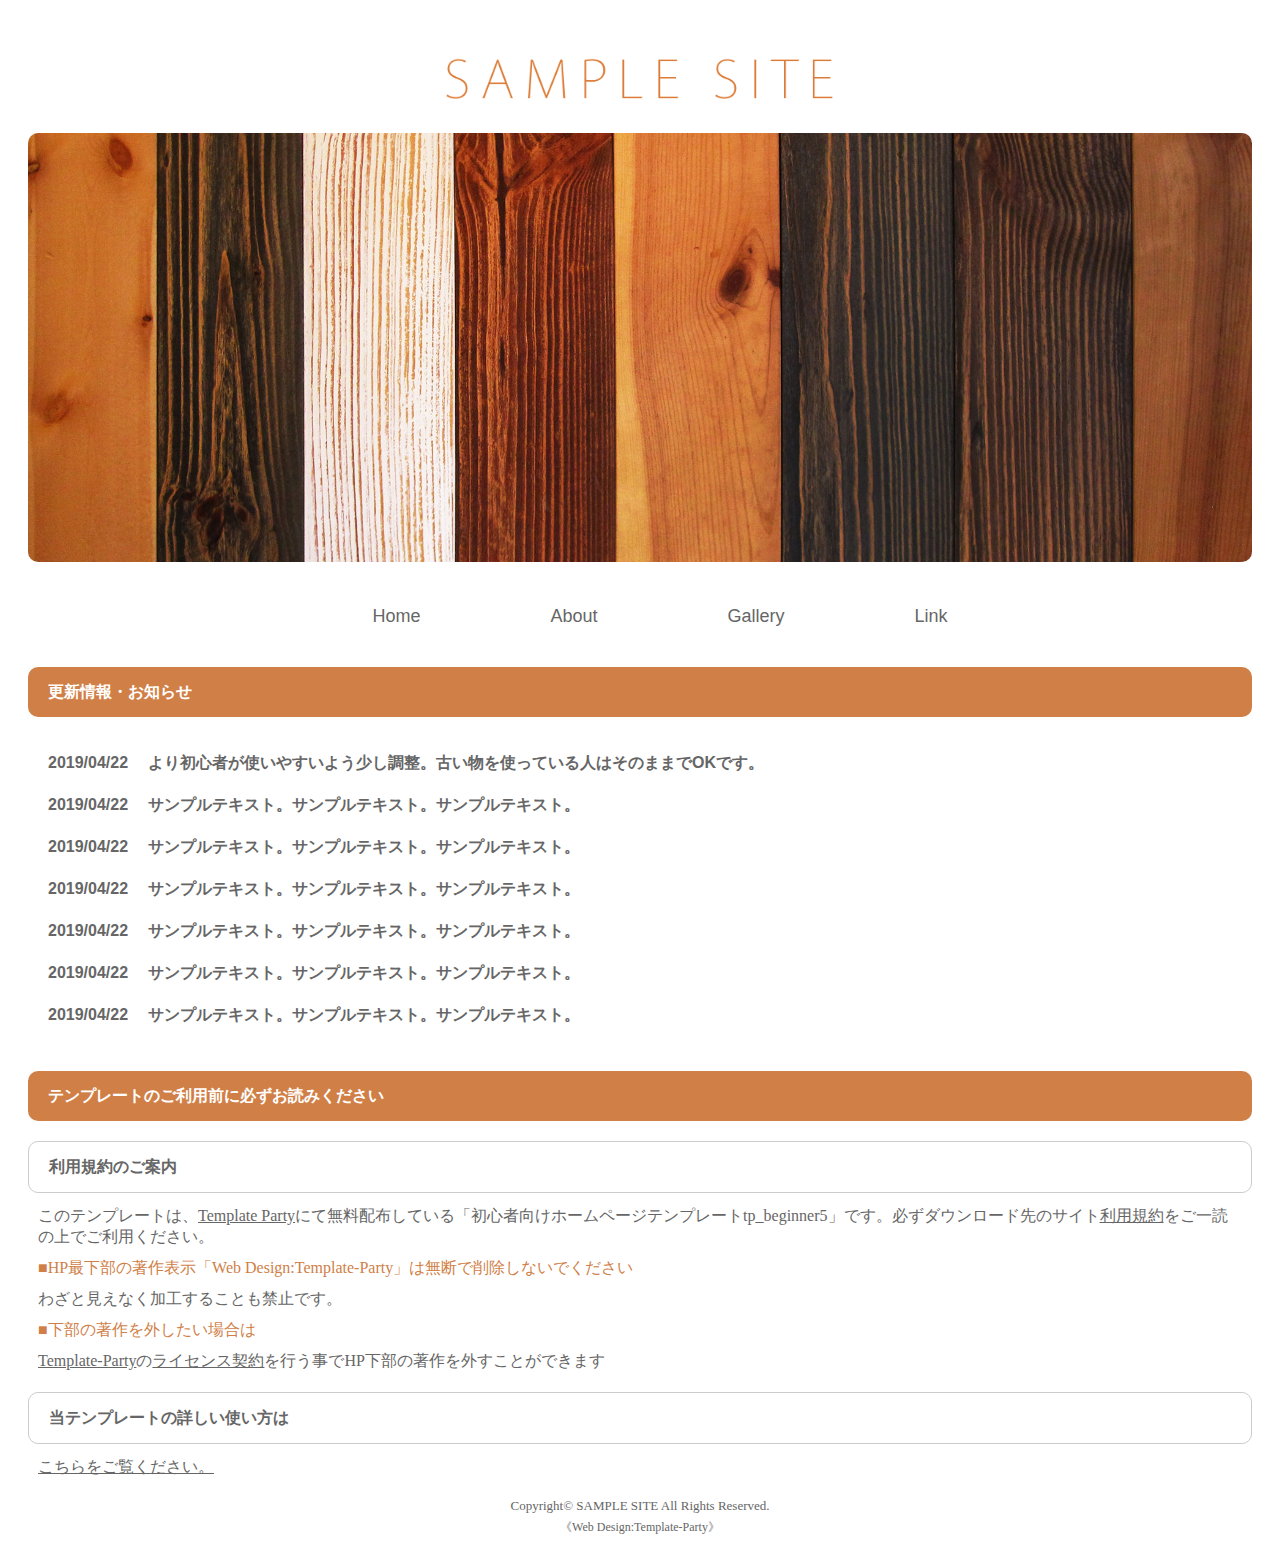
<file: index.html>
<!DOCTYPE html>
<html lang="en">
<head>
  <meta charset="UTF-8">
  <meta name="viewport" content="width=device-width, initial-scale=1.0">
  <title>課題1</title>
  <link rel="stylesheet" href="style.css">
</head>
<body>
    <div class="container">

      <header class="header">
        <div class="header-img">
          <img class="header-logo" src="課題1img/logo.png" alt="logp.png">
          <img class="main-img" src="課題1img/mainimg.jpg" alt="mainimg.jpg">
          
        </div>
        <div class="link-site">
          <ul class="link-site-ul">
            <li class="link-site-li"><a class="link-site-item" href="index.html">Home</a></li>
            <li class="link-site-li"><a class="link-site-item" href="about.html">About</a></li>
            <li class="link-site-li"><a class="link-site-item" href="gallery.html">Gallery</a></li>
            <li class="link-site-li"><a class="link-site-item" href="link.html">Link</a></li>
          </ul>
        </div>
      </header>
      <main class="main">
        <div class="info">
          <h1 class="info-h1">更新情報・お知らせ</h1>
          <div class="info-day">
            <ul class="info-day-ul">
              <li class="info-day-li"><span class="date">2019/04/22</span>より初心者が使いやすいよう少し調整。古い物を使っている人はそのままでOKです。</li>
              <li class="info-day-li"><span class="date">2019/04/22</span>サンプルテキスト。サンプルテキスト。サンプルテキスト。</li>
              <li class="info-day-li"><span class="date">2019/04/22</span>サンプルテキスト。サンプルテキスト。サンプルテキスト。</li>
              <li class="info-day-li"><span class="date">2019/04/22</span>サンプルテキスト。サンプルテキスト。サンプルテキスト。</li>
              <li class="info-day-li"><span class="date">2019/04/22</span>サンプルテキスト。サンプルテキスト。サンプルテキスト。</li>
              <li class="info-day-li"><span class="date">2019/04/22</span>サンプルテキスト。サンプルテキスト。サンプルテキスト。</li>
              <li class="info-day-li"><span class="date">2019/04/22</span>サンプルテキスト。サンプルテキスト。サンプルテキスト。</li>
          </div>
          <h1 class="info-h1">テンプレートのご利用前に必ずお読みください</h1>
          <h2 class="info-h2">利用規約のご案内</h2>
          <div class="info-p-div">
            <p class="info-p">このテンプレートは、<a href="#" class="info-a">Template Party</a>にて無料配布している「初心者向けホームページテンプレートtp_beginner5」です。必ずダウンロード先のサイト<a href="#" class="info-a">利用規約</a>をご一読の上でご利用ください。</p>
            <p class="info-p info-p-color">■HP最下部の著作表示「Web Design:Template-Party」は無断で削除しないでください</p>
            <p class="info-p">わざと見えなく加工することも禁止です。</p>
            <p class="info-p info-p-color">■下部の著作を外したい場合は</p>
            <p class="info-p"><a href="#" class="info-a">Template-Party</a>の<a href="#" class="info-a">ライセンス契約</a>を行う事でHP下部の著作を外すことができます</p>
          </div>
          <h2 class="info-h2">当テンプレートの詳しい使い方は</h2>
          <a href="#" class="info-a" id="a-tag">こちらをご覧ください。</a>
          
        </div>
        
      </main>
      <footer class="footer">
        Copyright© <a href="#" class="footer-a">SAMPLE SITE</a> All Rights Reserved.
        <div class="footer-under">
          《<a href="#">Web Design:Template-Party</a>》
        </div> 
      </footer>
      
    </div>
  </body>
  </html>
</file>
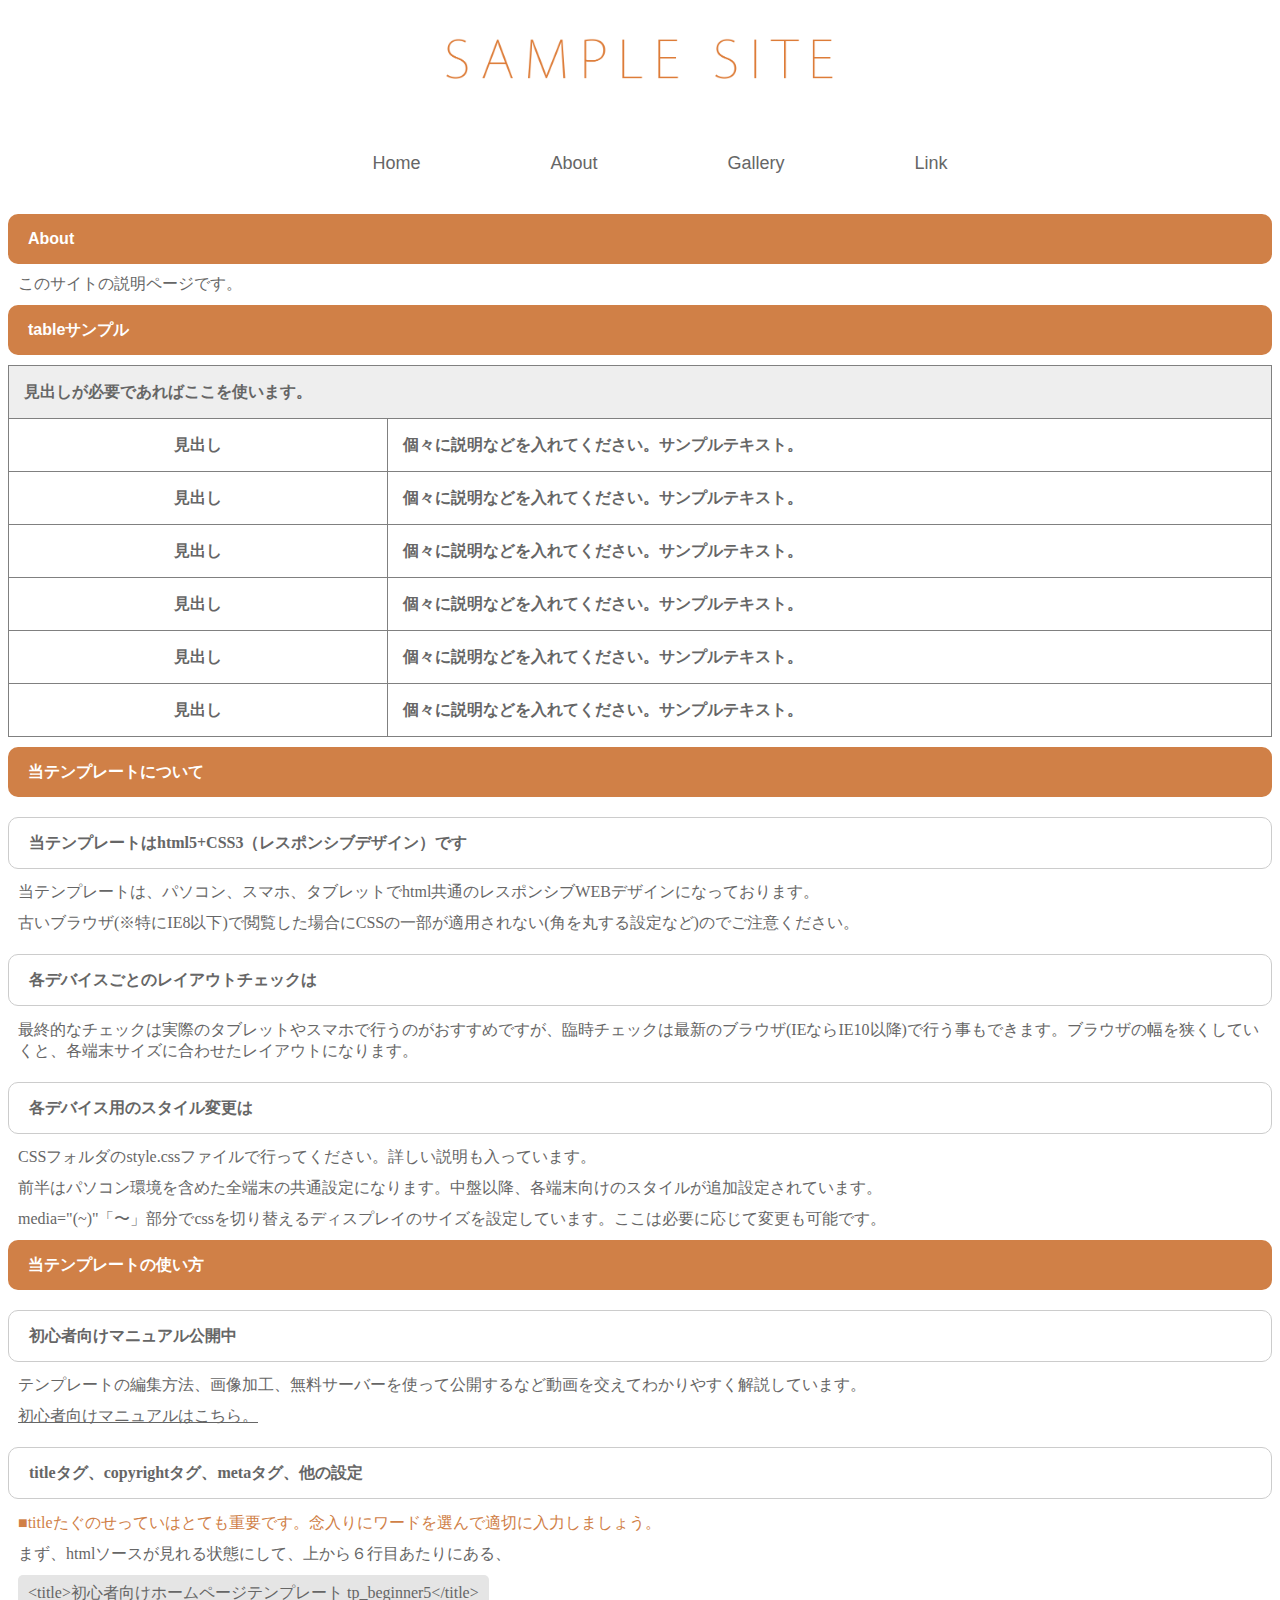
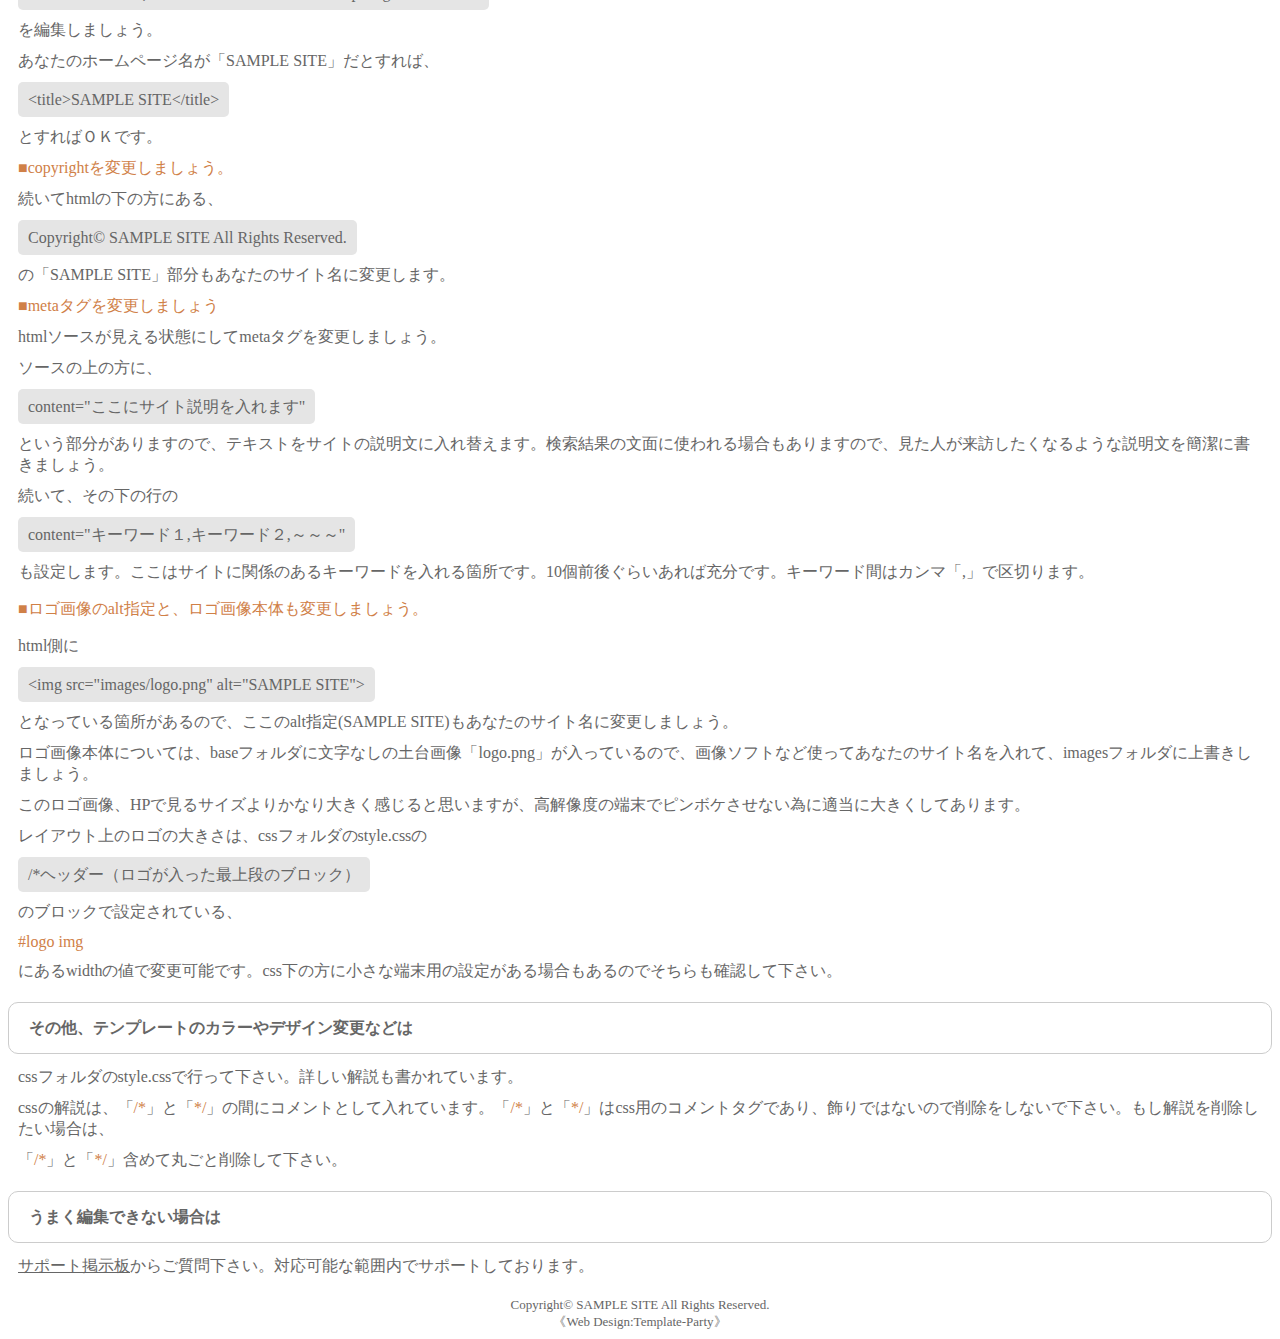
<file: about.html>
<!DOCTYPE html>
<html lang="ja">
<head>
  <meta charset="UTF-8">
  <meta name="viewport" content="width=device-width, initial-scale=1.0">
  <title>課題1</title>
  <link rel="stylesheet" href="style.css">
</head>
<body>
  <header class="header">
    <header class="header">
      <div class="header-img">
        <img class="header-logo" src="課題1img/logo.png">
      </div>
      <div class="link-site">
        <ul class="link-site-ul">
          <li class="link-site-li"><a class="link-site-item" href="index.html">Home</a></li>
          <li class="link-site-li"><a class="link-site-item" href="about.html">About</a></li>
          <li class="link-site-li"><a class="link-site-item" href="gallery.html">Gallery</a></li>
          <li class="link-site-li"><a class="link-site-item" href="link.html">Link</a></li>
        </ul>
    </div>
  </header>
  <main class="main">
    <div class="info">
      <h1 class="info-h1">About</h1>
      <div class="info-p-div">
        <p class="info-p">このサイトの説明ページです。</p>

      </div>
      <h1 class="info-h1">tableサンプル</h1>
        <!-- <table border="1" class="table">
        </table> -->
        <table border="1" class="table" style="border-collapse: collapse">
              <tr>
                <th class="th" colspan="2" align="left">見出しが必要であればここを使います。</th>
              </tr>
          <tr>
            <td class="td1">見出し</td><td class="td2">個々に説明などを入れてください。サンプルテキスト。</td>
          </tr>
          <tr>
            <td class="td1">見出し</td><td class="td2">個々に説明などを入れてください。サンプルテキスト。</td>
          </tr>
          <tr>
            <td class="td1">見出し</td><td class="td2">個々に説明などを入れてください。サンプルテキスト。</td>
          </tr>
          <tr>
            <td class="td1">見出し</td><td class="td2">個々に説明などを入れてください。サンプルテキスト。</td>
          </tr>
          <tr>
            <td class="td1">見出し</td><td class="td2">個々に説明などを入れてください。サンプルテキスト。</td>
          </tr>
          <tr>
            <td class="td1">見出し</td><td class="td2">個々に説明などを入れてください。サンプルテキスト。</td>
          </tr>
          
        </table>
       
      <div class="info-day">
        
      </div>
      <h1 class="info-h1">当テンプレートについて</h1>
      <h2 class="info-h2">当テンプレートはhtml5+CSS3（レスポンシブデザイン）です</h2>
      <div class="info-p-div">
        <p class="info-p">当テンプレートは、パソコン、スマホ、タブレットでhtml共通のレスポンシブWEBデザインになっております。</p>
        <p class="info-p">古いブラウザ(※特にIE8以下)で閲覧した場合にCSSの一部が適用されない(角を丸する設定など)のでご注意ください。</p>

      </div>
      <h2 class="info-h2">各デバイスごとのレイアウトチェックは</h2>
      <div class="info-p-div">
        <p class="info-p">最終的なチェックは実際のタブレットやスマホで行うのがおすすめですが、臨時チェックは最新のブラウザ(IEならIE10以降)で行う事もできます。ブラウザの幅を狭くしていくと、各端末サイズに合わせたレイアウトになります。</p>
      </div>
      <h2 class="info-h2">各デバイス用のスタイル変更は</h2>
      <div class="info-p-div">
        <p class="info-p">CSSフォルダのstyle.cssファイルで行ってください。詳しい説明も入っています。</p>
        <p class="info-p">前半はパソコン環境を含めた全端末の共通設定になります。中盤以降、各端末向けのスタイルが追加設定されています。</p>
        <p class="info-p">media="(~)"「〜」部分でcssを切り替えるディスプレイのサイズを設定しています。ここは必要に応じて変更も可能です。</p>

      </div>
      <h1 class="info-h1">当テンプレートの使い方</h1>
      <h2 class="info-h2">初心者向けマニュアル公開中</h2>
      <div class="info-p-div">
        <p class="info-p">テンプレートの編集方法、画像加工、無料サーバーを使って公開するなど動画を交えてわかりやすく解説しています。</p>
        <a class="info-a" href="#">初心者向けマニュアルはこちら。</a>
      </div>
      <h2 class="info-h2">titleタグ、copyrightタグ、metaタグ、他の設定</h2>
      <div class="info-p-div">

        <p class="info-p info-p-color">■titleたぐのせっていはとても重要です。念入りにワードを選んで適切に入力しましょう。</p>
        <p class="info-p">まず、htmlソースが見れる状態にして、上から６行目あたりにある、
          <p class="info-p info-p2">&lt;title&gt;初心者向けホームページテンプレート tp_beginner5&lt;/title&gt;</p>
          <p class="info-p">を編集しましょう。</p>
          <p class="info-p">あなたのホームページ名が「SAMPLE SITE」だとすれば、           
          <p class="info-p info-p2">&lt;title&gt;SAMPLE SITE&lt;/title&gt;
          </p>
          <p class="info-p">とすればＯＫです。</p>
        <p class="info-p info-p-color">■copyrightを変更しましょう。</p>
        <p class="info-p">続いてhtmlの下の方にある、
          <p class="info-p info-p2">Copyright© SAMPLE SITE All Rights Reserved.
            <p class="info-p">の「SAMPLE SITE」部分もあなたのサイト名に変更します。</p>
        <p class="info-p info-p-color">■metaタグを変更しましょう</p>
        <p class="info-p">htmlソースが見える状態にしてmetaタグを変更しましょう。</p>
        <p class="info-p">ソースの上の方に、<p class="info-p info-p2">content="ここにサイト説明を入れます"</p>
        <p class="info-p">という部分がありますので、テキストをサイトの説明文に入れ替えます。検索結果の文面に使われる場合もありますので、見た人が来訪したくなるような説明文を簡潔に書きましょう。</p>
        <p class="info-p">続いて、その下の行の<p class="info-p info-p2">content="キーワード１,キーワード２,～～～"</p>
        <p class="info-p">も設定します。ここはサイトに関係のあるキーワードを入れる箇所です。10個前後ぐらいあれば充分です。キーワード間はカンマ「,」で区切ります。</p>
        <p class="info-p-color">■ロゴ画像のalt指定と、ロゴ画像本体も変更しましょう。</p>
        <p class="info-p">html側に</p>
        <p class="info-p info-p2">&lt;img src=&quot;images/logo.png&quot; alt=&quot;SAMPLE SITE&quot;&gt;</p>
        <p class="info-p">となっている箇所があるので、ここのalt指定(SAMPLE SITE)もあなたのサイト名に変更しましょう。</p>
        <p class="info-p">ロゴ画像本体については、baseフォルダに文字なしの土台画像「logo.png」が入っているので、画像ソフトなど使ってあなたのサイト名を入れて、imagesフォルダに上書きしましょう。
        <p class="info-p">このロゴ画像、HPで見るサイズよりかなり大きく感じると思いますが、高解像度の端末でピンボケさせない為に適当に大きくしてあります。</p>
        <p class="info-p">レイアウト上のロゴの大きさは、cssフォルダのstyle.cssの<p class="info-p info-p2">/*ヘッダー（ロゴが入った最上段のブロック）</p>
        <p class="info-p">のブロックで設定されている、</p>
        <p class="info-p"><span class="info-p-span2">#logo img</span></p>
        <p class="info-p">にあるwidthの値で変更可能です。css下の方に小さな端末用の設定がある場合もあるのでそちらも確認して下さい。</p>
      </div>
      <h2 class="info-h2">その他、テンプレートのカラーやデザイン変更などは</h2>
      <div class="info-p-div">
        <p class="info-p">cssフォルダのstyle.cssで行って下さい。詳しい解説も書かれています。</p>
          <p class="info-p">cssの解説は、「<span class="info-p-span2">/*</span>」と「<span class="info-p-span2">*/</span>」の間にコメントとして入れています。「<span class="info-p-span2">/*</span>」と「<span class="info-p-span2">*/</span>」はcss用のコメントタグであり、飾りではないので削除をしないで下さい。もし解説を削除したい場合は、
            <p class="info-p">「<span class="info-p-span2">/*</span>」と「<span class="info-p-span2">*/</span>」含めて丸ごと削除して下さい。</p>

      </div>
        <h2 class="info-h2">うまく編集できない場合は</h2>
        <div class="info-p-div">
          <p class="info-p"><a href="#" class="info-a">サポート掲示板</a>からご質問下さい。対応可能な範囲内でサポートしております。</p>
        </div>


  </main>
  <footer class="footer">
    <a href="#" class="footer-a">Copyright© SAMPLE SITE All Rights Reserved.<br>《Web Design:Template-Party》</a>
  </footer>
</body>
</html>
</file>
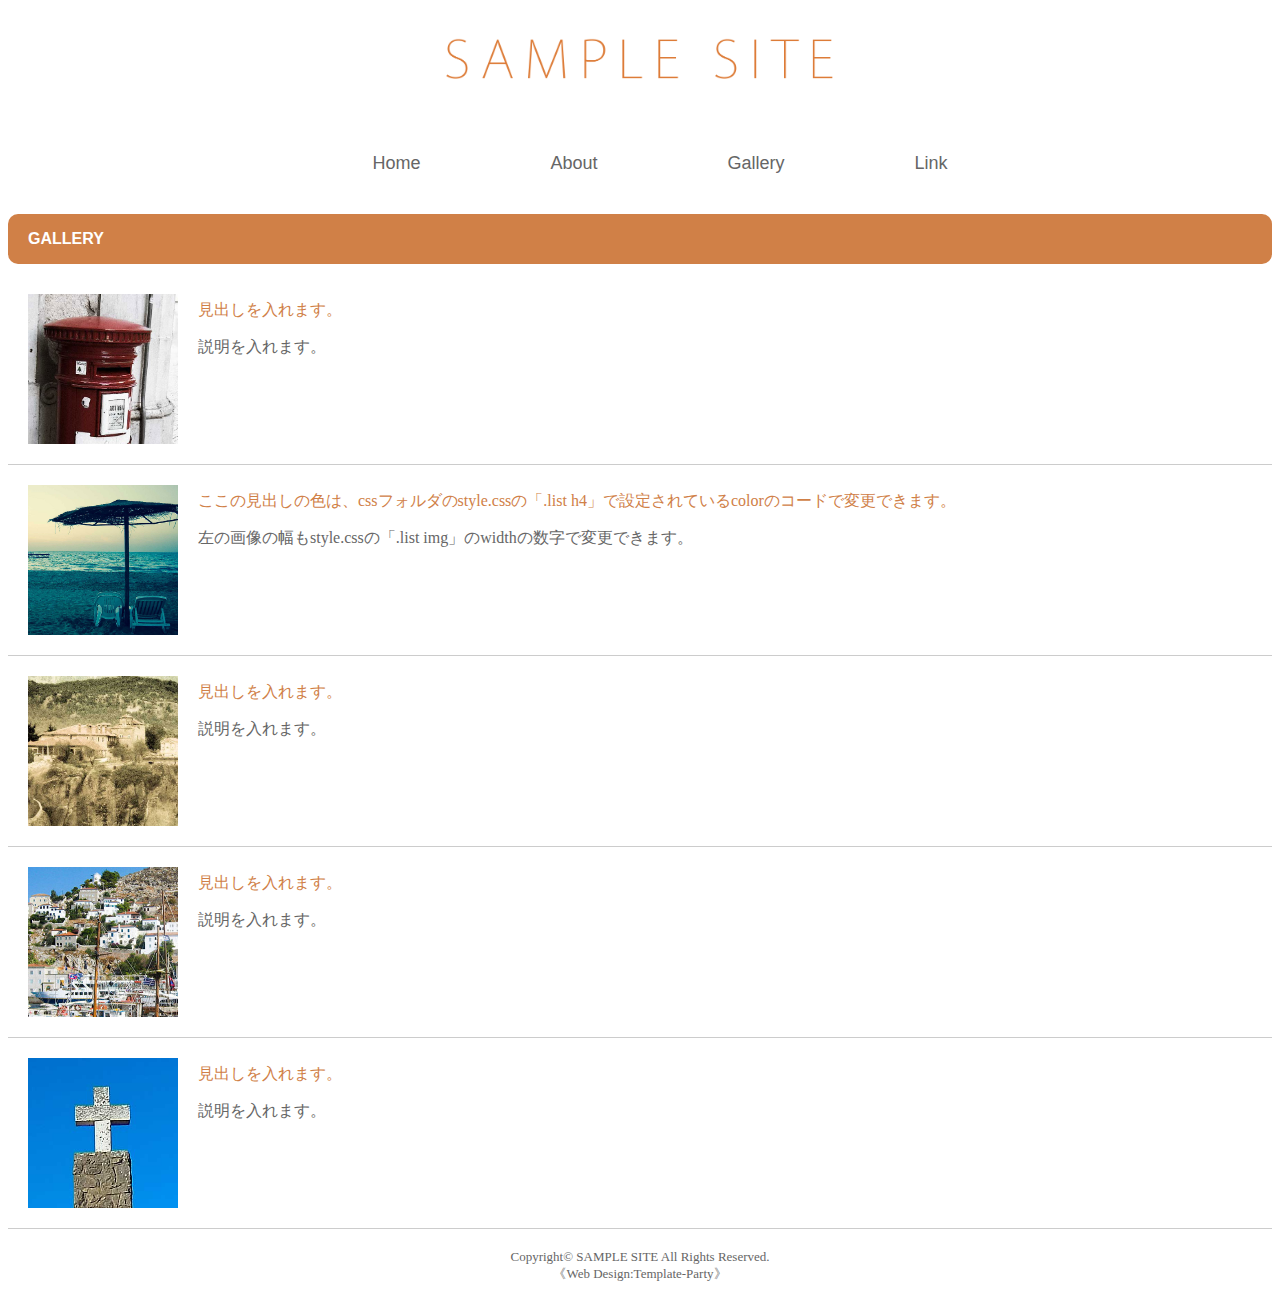
<file: gallery.html>
<!DOCTYPE html>
<html lang="ja">
<head>
  <meta charset="UTF-8">
  <meta name="viewport" content="width=device-width, initial-scale=1.0">
  <title>課題1</title>
  <link rel="stylesheet" href="style.css">
</head>
<body>
  <header class="header"> 
    <header class="header">
      <div class="header-img">
        <img class="header-logo" src="課題1img/logo.png">
      </div>
      <div class="link-site">
        <ul class="link-site-ul">
          <li class="link-site-li"><a class="link-site-item" href="index.html">Home</a></li>
          <li class="link-site-li"><a class="link-site-item" href="about.html">About</a></li>
          <li class="link-site-li"><a class="link-site-item" href="gallery.html">Gallery</a></li>
          <li class="link-site-li"><a class="link-site-item" href="link.html">Link</a></li>
        </ul>
    </div>
  </header>
  <main class="main">
    <div class="info">
      <h1 class="info-h1">GALLERY</h1>
      <div class="gallery">
        <div class="gallery2">
          <img src="課題1img/sample1.jpg" class="img-gallery" alt="sample1.jpg">
          <div class="p-gallery">
            <p class="info-p-color">見出しを入れます。</p>
            <p class="info-p">説明を入れます。</p>
          </div>

        </div>
      </div>
          <div class="gallery">
            <div class="gallery2">
              <img src="課題1img/sample2.jpg" class="img-gallery" alt="sample.jpg">
              <div class="p-gallery">
                <p class="info-p-color">ここの見出しの色は、cssフォルダのstyle.cssの「.list h4」で設定されているcolorのコードで変更できます。</p>
                <p class="info-p">左の画像の幅もstyle.cssの「.list img」のwidthの数字で変更できます。</p>
              </div>

            </div>
        </div>
      <div class="gallery">
        <div class="gallery2">
          <img src="課題1img/sample3.jpg" class="img-gallery" alt="sample3.jpg">
          <div class="p-gallery">
            <p class="info-p-color">見出しを入れます。</p>
            <p class="info-p">説明を入れます。</p>
          </div>
              
        </div>
      </div>
      <div class="gallery">
        <div class="gallery2">
          <img src="課題1img/sample4.jpg" class="img-gallery" alt="sample4.jpg">
          <div class="p-gallery">
            <p class="info-p-color">見出しを入れます。</p>
            <p class="info-p">説明を入れます。</p>
          </div>
              
        </div>
      </div>
      <div class="gallery">
        <div class="gallery2">
          <img src="課題1img/sample5.jpg" class="img-gallery" alt="sample5.jpg">
          <div class="p-gallery">
            <p class="info-p-color">見出しを入れます。</p>
            <p class="info-p">説明を入れます。</p>
          </div>
              
        </div>
      </div>
    </div>
  </main>
  <footer class="footer">
    <a href="#" class="footer-a">Copyright© SAMPLE SITE All Rights Reserved.<br>《Web Design:Template-Party》</a>
  </footer>
</body>
</html>
</file>
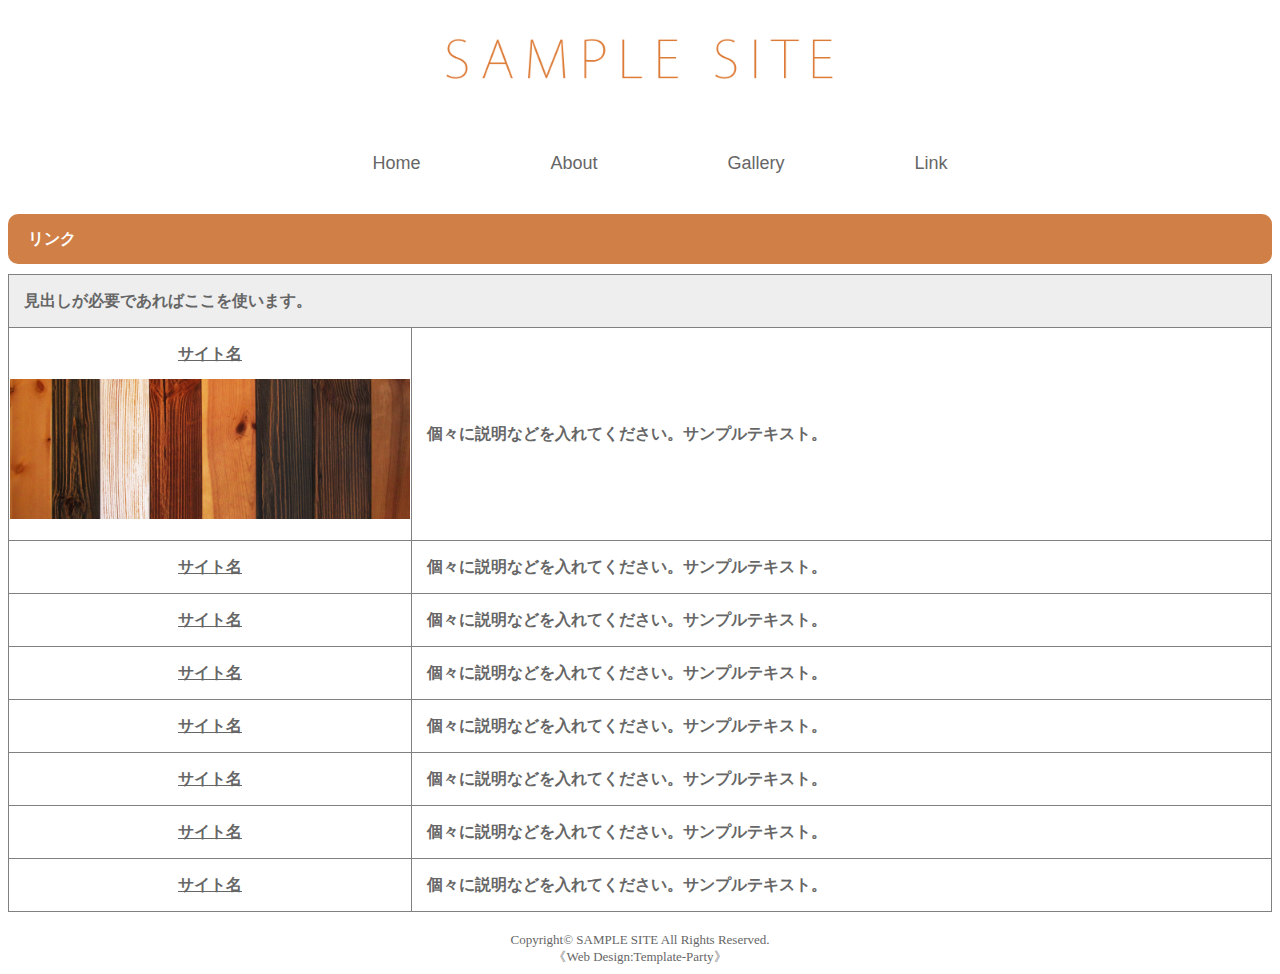
<file: link.html>
<!DOCTYPE html>
<html lang="ja">
<head>
  <meta charset="UTF-8">
  <meta name="viewport" content="width=device-width, initial-scale=1.0">
  <title>課題1</title>
  <link rel="stylesheet" href="style.css">
</head>
<body>
  <header class="header">
    <header class="header">
      <div class="header-img">
        <img class="header-logo" src="課題1img/logo.png">
      </div>
      <div class="link-site">
        <ul class="link-site-ul">
          <li class="link-site-li"><a class="link-site-item" href="index.html">Home</a></li>
          <li class="link-site-li"><a class="link-site-item" href="about.html">About</a></li>
          <li class="link-site-li"><a class="link-site-item" href="gallery.html">Gallery</a></li>
          <li class="link-site-li"><a class="link-site-item" href="link.html">Link</a></li>
        </ul>
    </div>
  </header>
  <main class="main">
    <div class="info">
      </div>
      <h1 class="info-h1">リンク</h1>
        <table border="1" class="table" style="border-collapse: collapse">
              <tr>
                <th class="th" colspan="2" align="left">見出しが必要であればここを使います。</th>
              </tr>
          <tr>
            <td class="td1"><a href="#" class="info-a2">サイト名</a>
            <br><img class="info-img"src="課題1img/mainimg.jpg" alt="mainimg.jpg"></td><td class="td2">個々に説明などを入れてください。サンプルテキスト。</td>
          </tr>
          <tr>
            <td class="td1"><a href="#" class="info-a2">サイト名</a></td><td class="td2">個々に説明などを入れてください。サンプルテキスト。</td>
          </tr>
          <tr>
            <td class="td1"><a href="#" class="info-a2">サイト名</a></td><td class="td2">個々に説明などを入れてください。サンプルテキスト。</td>
          </tr>
          <tr>
            <td class="td1"><a href="#" class="info-a2">サイト名</a></td><td class="td2">個々に説明などを入れてください。サンプルテキスト。</td>
          </tr>
          <tr>
            <td class="td1"><a href="#" class="info-a2">サイト名</a></td><td class="td2">個々に説明などを入れてください。サンプルテキスト。</td>
          </tr>
          <tr>
            <td class="td1"><a href="#" class="info-a2">サイト名</a></td><td class="td2">個々に説明などを入れてください。サンプルテキスト。</td>
          </tr>    
          <tr>
            <td class="td1"><a href="#" class="info-a2">サイト名</a></td><td class="td2">個々に説明などを入れてください。サンプルテキスト。</td>
          </tr>    
          <tr>
            <td class="td1"><a href="#" class="info-a2">サイト名</a></td><td class="td2">個々に説明などを入れてください。サンプルテキスト。</td>
          </tr>    
        </table>    
  </main>
  <footer class="footer">
    <a href="#" class="footer-a">Copyright© SAMPLE SITE All Rights Reserved.<br>《Web Design:Template-Party》</a>
  </footer>
</body>
</html>
</file>
<file: style.css>
/* リセットcss */
* a,li{
  text-decoration:none;
  list-style:none;
}
body{
  font-family: font-family:"ヒラギノ角ゴ Pro W3", "Hiragino Kaku Gothic Pro", メイリオ, Meiryo, Osaka, "ＭＳ Ｐゴシック", "MS PGothic", sans-serif;
}
.container{
  max-width:1400px;
  margin:0 auto;
  padding:20px;
}
/* ヘッダー */
.header-logo{
  width:400px;
  margin:30px auto;
}
.main-img{
  max-width:100%;
  border-radius:10px;
}
.header-img{
  text-align:center;
}
/* リンクメニュー */
.link-site{
  margin:40px 0;
}
.link-site-ul{
  display:flex;
  justify-content:center;
}
.link-site-li{
  list-style:none;
  margin:0 35px;
}
.link-site-item{
  font-family:"ヒラギノ角ゴ Pro W3", "Hiragino Kaku Gothic Pro", メイリオ, Meiryo, Osaka, "ＭＳ Ｐゴシック", "MS PGothic", sans-serif;
  font-size:18px;
  color:#666666;
  cursor:pointer;
  /* 回答 */
  padding:15px 30px;  
}
.link-site-item:before{
  content:"";
  position:absolute;
  left:0;
  right:0;
  bottom:-5px;
  width:100%;
  height:4px;
  background-color:#d08047;
  transform:scale(0,1);
  transform-origin:center;
  transition:transform.2s;
  
}
.link-site-item:hover{
  opacity:1;
  visibility:visible;
  color:#d08047;
}
.link-site-item:hover:before{
  transform:scale(1);
}
.info-h1{
  font-family:"ヒラギノ角ゴ Pro W3", "Hiragino Kaku Gothic Pro", メイリオ, Meiryo, Osaka, "ＭＳ Ｐゴシック", "MS PGothic", sans-serif;
  font-size:16px;
  color:white;
  background-color:#D08047;
  height:50px;
  line-height:50px;
  border-radius:10px;
  padding-left:20px;
}
/* .info-day{
  display:flex;
} */
.info-day-li,.info-text-li{
  font-family:"ヒラギノ角ゴ Pro W3", "Hiragino Kaku Gothic Pro", メイリオ, Meiryo, Osaka, "ＭＳ Ｐゴシック", "MS PGothic", sans-serif;
  font-size:16px;
  color:#666666;
  margin-bottom:10px;
}
/* 回答 */
.date{
  margin-right:20px;
}
.info-day-li{
  font-weight:bold;
}
.info-h2{
  /* font-family:"ヒラギノ角ゴ Pro W3", "Hiragino Kaku Gothic Pro", メイリオ, Meiryo, Osaka, "ＭＳ Ｐゴシック", "MS PGothic", sans-serif; */
  font-size:16px;
  color:#666666;
  border:1px solid #CCCCCC;
  height:50px;
  line-height:50px;
  border-radius:10px;
  padding-left:20px;
  margin-top:20px;
}
/* お知らせの行間 */
.info-day-ul{
  line-height:2;
  padding:20px;
  margin:0;
}
.info-a{
  text-decoration:underline;
}
.info-p-div{
  margin:0 10px;
}
.info-p,.info-a{
  font-size:16px;
  color:#666666;
  margin:10px 0;
}
.info-p-color{
  color:#d08047;
}
/* フッター */
.footer{
  text-align:center;
  font-size:13px;
  margin-top:20px;
  margin-bottom:0;
  color: #666666;
}
.footer a:hover{
  color:#d08047;
}
.footer-under{
  font-size:12px;
  margin-top:5px;
  margin-bottom:0px;
}

.footer a{
  color:#666666;
}
#a-tag{
  margin:0 10px;
}

.info-p.info-p2{
  margin:0px 0;
  background-color:#E5E5E5;
  height:25px;
  line-height:25px;
  padding:5px 10px;
  border-radius:5px;
  display:inline-block;
}
.info-p-span2{
  color:#d08047;
}
.info-h1{
  margin:10px 0;
}
.table{
  width:100%;
}
tr{
  height:50px;
  line-height:50px;
  font-family:"ヒラギノ角ゴ Pro W3", "Hiragino Kaku Gothic Pro", メイリオ, Meiryo, Osaka, "ＭＳ Ｐゴシック", "MS PGothic", sans-serif;
  color:#666666;
  font-weight:bold;
  font-size:16px;
}
.th{
  background-color:#EEEEEE;
  padding-left:15px;
}
.td1{
  width:30%;
  text-align:center;
}
.td2{
  width:70%;
  padding-left:15px;

}
.gallery{
  border-bottom:1px solid #CCCCCC;

}
.gallery2{
  display:flex;
  margin-left:20px;
}
.img-gallery{
  width:150px;
  height:150px;
  margin:20px 0;
}
.p-gallery{
  margin-left:20px;
  margin-top:10px;
}
.info-a2{
  color: #666666;
  text-decoration:underline;
}
.info-img{
  width:400px;
}
</file>
